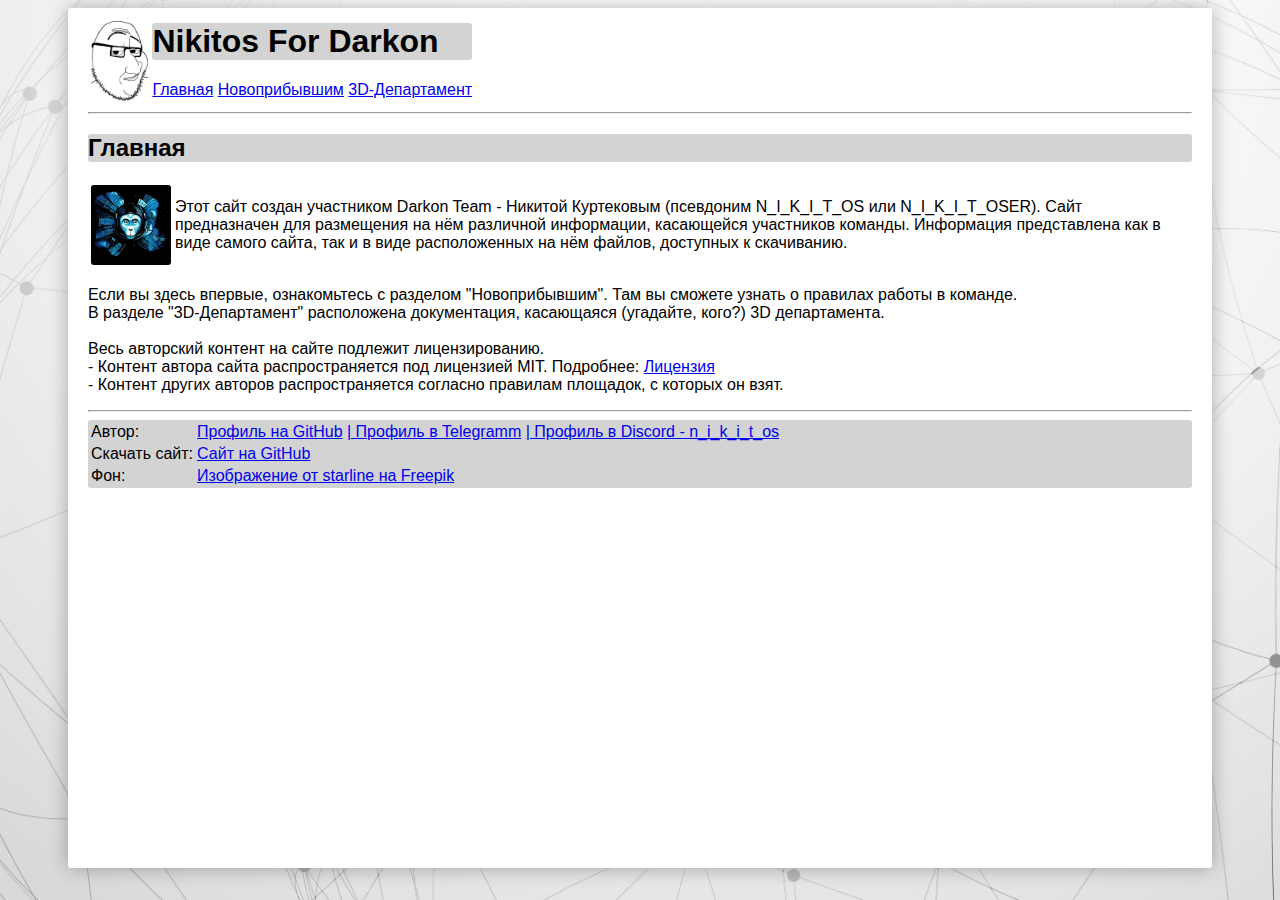
<file: index.html>
<html lang = "ru">

    <head>
        <meta charset="UTF-8">
        <title>Nikitos For Darkon - Index</title>
        <meta name="Nikitos For Darkon" content="Nikitos For Darkon" />

        <link rel="stylesheet" href="res/main.css" />
        <link rel="icon" href="img/favicon.ico">
    </head>

    <body><div>
        <header>
            <table>
                <td>
                    <img src="img/smagdzhek.jpg" height="80"/>
                </td>
                <td>
                    <h1>Nikitos For Darkon</h1>
                    <nav>
                        <a href="index.html">Главная</a>
                        <a href="new.html">Новоприбывшим</a>
                        <a href="3d.html">3D-Департамент</a>
                    </nav>
                </td>
            </table>
        </header>

        <hr>

        <main>
            <section>
                <h2>Главная</h2>
                <p>
                    <table>
                        <td>
                            <img src="img/i_am.png" height="80"/>
                        </td>
                        <td>
                            Этот сайт создан участником Darkon Team -  Никитой Куртековым (псевдоним N_I_K_I_T_OS или N_I_K_I_T_OSER).
                            Сайт предназначен для размещения на нём различной информации, касающейся участников команды.
                            Информация представлена как в виде самого сайта, так и в виде расположенных на нём файлов, доступных к скачиванию.
                        </td>
                    </table>
                    <br>
                    Если вы здесь впервые, ознакомьтесь с разделом "Новоприбывшим". Там вы сможете узнать о правилах работы в команде.<br>
                    В разделе "3D-Департамент" расположена документация, касающаяся (угадайте, кого?) 3D департамента.
                    <br><br>
                    Весь авторский контент на сайте подлежит лицензированию.<br>
                    - Контент автора сайта распространяется под лицензией MIT. Подробнее: <a href="LICENSE">Лицензия</a><br>
                    - Контент других авторов распространяется согласно правилам площадок, с которых он взят.
                </p>
            </section>
        </main>

        <hr>

        <footer>
            <table>
                <tr>
                    <td> <p>Автор:</p> </td>
                    <td> <a href="https://github.com/NikitosOS">Профиль на GitHub</a>
                         <a href="https://t.me/N_I_K_I_T_OSER"> | Профиль в Telegramm</a>
                         <a href="https://discord.com"> | Профиль в Discord - n_i_k_i_t_os</a> </td>
                </tr>
                <tr>
                    <td> <p>Скачать сайт:</p> </td>
                    <td> <a href="https://github.com/NikitosOS/NikitosForDarkon">Сайт на GitHub</a></td>
                </tr>
                <tr>
                    <td> <p>Фон:</p> </td>
                    <td><a href="https://ru.freepik.com/free-vector/white-with-low-poly-network-connection_12319936.htm#fromView=search&page=2&position=52&uuid=0f17e4c0-200c-4d8e-9d11-8de27e0bb59f">Изображение от starline на Freepik</a></td>
                </tr>
            </table>
        </footer>       
    </div></body>
    
</html>
</file>
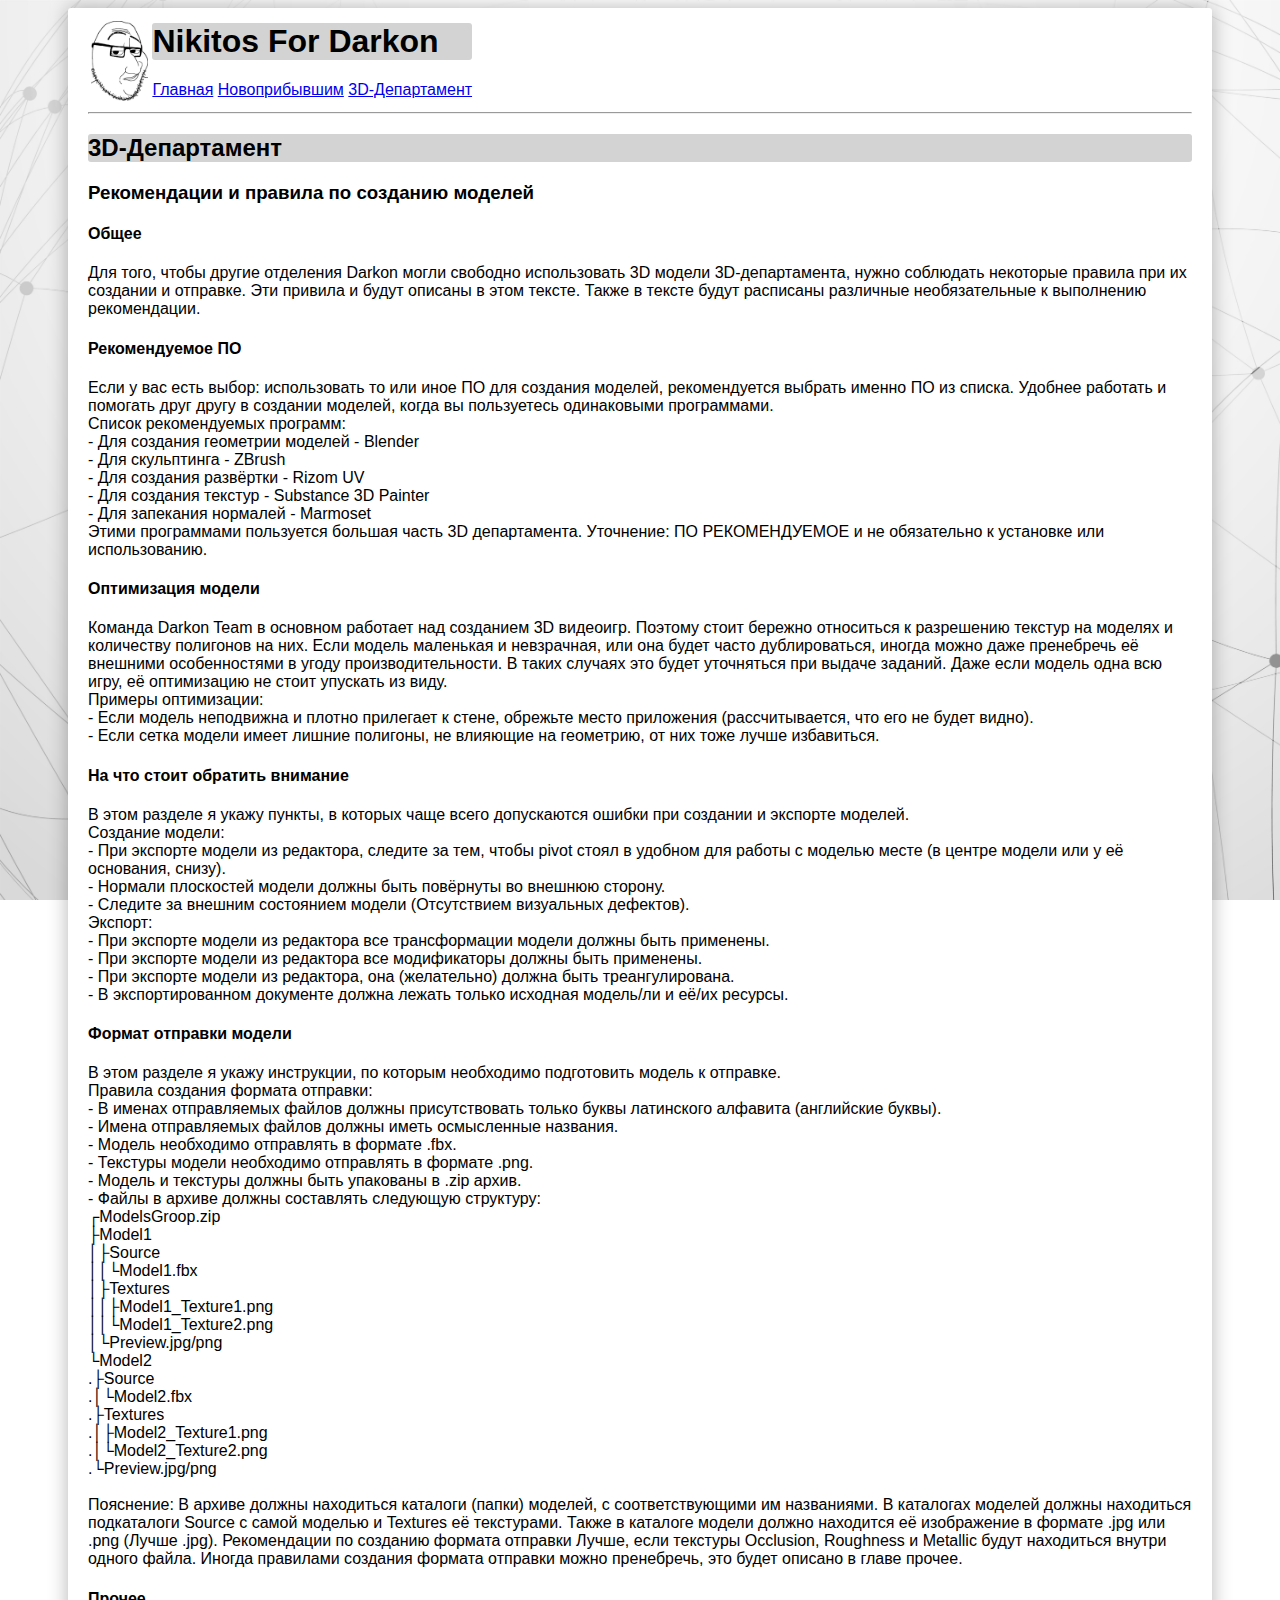
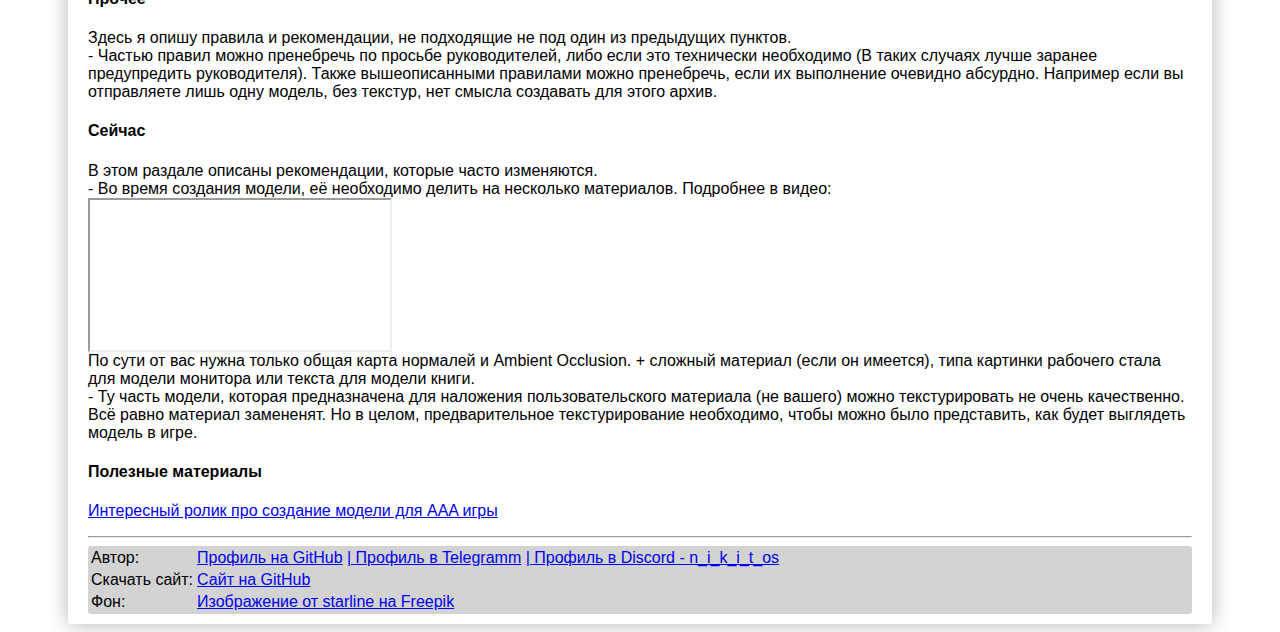
<file: 3d.html>
<html lang = "ru">

    <head>
        <meta charset="UTF-8">
        <title>Nikitos For Darkon - 3D</title>
        <meta name="Nikitos For Darkon" content="Nikitos For Darkon" />

        <link rel="stylesheet" href="res/main.css" />
        <link rel="icon" href="img/favicon.ico">
    </head>

    <body><div>
        <header>
            <table>
                <td>
                    <img src="img/smagdzhek.jpg" height="80"/>
                </td>
                <td>
                    <h1>Nikitos For Darkon</h1>
                    <nav>
                        <a href="index.html">Главная</a>
                        <a href="new.html">Новоприбывшим</a>
                        <a href="3d.html">3D-Департамент</a>
                    </nav>
                </td>
            </table>
        </header>

        <hr>

        <main>
            <section>
                <h2>3D-Департамент</h2>
                <p>
                <h3>Рекомендации и правила по созданию моделей</h3>
                
                <h4>Общее</h4>
                Для того, чтобы другие отделения Darkon могли свободно использовать 3D модели 3D-департамента, нужно соблюдать некоторые правила при их создании и отправке. Эти привила и будут описаны в этом тексте.
                Также в тексте будут расписаны различные необязательные к выполнению рекомендации.<br>
                
                <h4>Рекомендуемое ПО</h4>
                Если у вас есть выбор: использовать то или иное ПО для создания моделей, рекомендуется выбрать именно ПО из списка.
                Удобнее работать и помогать друг другу в создании моделей, когда вы пользуетесь одинаковыми программами.<br>
                Список рекомендуемых программ:<br>
                - Для создания геометрии моделей - Blender<br>
                - Для скульптинга - ZBrush<br>
                - Для создания развёртки - Rizom UV<br>
                - Для создания текстур - Substance 3D Painter<br>
                - Для запекания нормалей - Marmoset<br>
                Этими программами пользуется большая часть 3D департамента. Уточнение: ПО РЕКОМЕНДУЕМОЕ и не обязательно к установке или использованию.
                
                <h4>Оптимизация модели</h4>
                Команда Darkon Team в основном работает над созданием 3D видеоигр. Поэтому стоит бережно относиться к разрешению текстур на моделях и количеству полигонов на них.
                Если модель маленькая и невзрачная, или она будет часто дублироваться, иногда можно даже пренебречь её внешними особенностями в угоду производительности. В таких случаях это будет уточняться при выдаче заданий.
                Даже если модель одна всю игру, её оптимизацию не стоит упускать из виду.<br>
                Примеры оптимизации:<br>
                - Если модель неподвижна и плотно прилегает к стене, обрежьте место приложения (рассчитывается, что его не будет видно).<br>
                - Если сетка модели имеет лишние полигоны, не влияющие на геометрию, от них тоже лучше избавиться.<br>
                
                <h4>На что стоит обратить внимание</h4>
                В этом разделе я укажу пункты, в которых чаще всего допускаются ошибки при создании и экспорте моделей.<br>
                Создание модели:<br>
                - При экспорте модели из редактора, следите за тем, чтобы pivot стоял в удобном для работы с моделью месте (в центре модели или у её основания, снизу).<br>
                - Нормали плоскостей модели должны быть повёрнуты во внешнюю сторону.<br>
                - Следите за внешним состоянием модели (Отсутствием визуальных дефектов).<br>
                Экспорт:<br>
                - При экспорте модели из редактора все трансформации модели должны быть применены.<br>
                - При экспорте модели из редактора все модификаторы должны быть применены.<br>
                - При экспорте модели из редактора, она (желательно) должна быть треангулирована.<br>
                - В экспортированном документе должна лежать только исходная модель/ли и её/их ресурсы.<br>
                
                <h4>Формат отправки модели</h4>
                В этом разделе я укажу инструкции, по которым необходимо подготовить модель к отправке.<br> 
                Правила создания формата отправки:<br>
                - В именах отправляемых файлов должны присутствовать только буквы латинского алфавита (английские буквы).<br>
                - Имена отправляемых файлов должны иметь осмысленные названия.<br>
                - Модель необходимо отправлять в формате .fbx.<br>
                - Текстуры модели необходимо отправлять в формате .png.<br>
                - Модель и текстуры должны быть упакованы в .zip архив.<br>
                - Файлы в архиве должны составлять следующую структуру:<br>
                ┌ModelsGroop.zip<br>
                ├Model1<br>
                │├Source<br>
                ││└Model1.fbx<br>
                │├Textures<br>
                ││├Model1_Texture1.png<br>
                ││└Model1_Texture2.png<br>
                │└Preview.jpg/png<br>
                └Model2<br>
                .├Source<br>
                .│└Model2.fbx<br>
                .├Textures<br>
                .│├Model2_Texture1.png<br>
                .│└Model2_Texture2.png<br>
                .└Preview.jpg/png<br>
                <br>
                Пояснение: В архиве должны находиться каталоги (папки) моделей, с соответствующими им названиями.
                В каталогах моделей должны находиться подкаталоги Source с самой моделью и Textures её текстурами.
                Также в каталоге модели должно находится её изображение в формате .jpg или .png (Лучше .jpg).
                Рекомендации по созданию формата отправки
                Лучше, если текстуры Occlusion, Roughness и Metallic будут находиться внутри одного файла.
                Иногда правилами создания формата отправки можно пренебречь, это будет описано в главе прочее.
 
                <h4>Прочее</h4>
                Здесь я опишу правила и рекомендации, не подходящие не под один из предыдущих пунктов.<br>
                - Частью правил можно пренебречь по просьбе руководителей, либо если это технически необходимо (В таких случаях лучше заранее предупредить руководителя).
                Также вышеописанными правилами можно пренебречь, если их выполнение очевидно абсурдно. 
                Например если вы отправляете лишь одну модель, без текстур, нет смысла создавать для этого архив.<br>
                
                <h4>Сейчас</h4>
                В этом раздале описаны рекомендации, которые часто изменяются.<br>
                - Во время создания модели, её необходимо делить на несколько материалов. Подробнее в видео:<br>
                <iframe src="https://drive.google.com/file/d/1emzCYPD-ekU7H_hsw-A0k03kkdXhx8jC/preview"allow="autoplay"></iframe><br>
                По сути от вас нужна только общая карта нормалей и Ambient Occlusion. + сложный материал (если он имеется), типа картинки рабочего стала для модели монитора или текста для модели книги.<br>
                - Ту часть модели, которая предназначена для наложения пользовательского материала (не вашего) можно текстурировать не очень качественно. Всё равно материал замененят.
                Но в целом, предварительное текстурирование необходимо, чтобы можно было представить, как будет выглядеть модель в игре.
                <h4>Полезные материалы</h4>
                <a href="https://youtu.be/KtKrLYmYA2Q?feature=shared">Интересный ролик про создание модели для AAA игры</a>
                </p>
            </section>
        </main>

        <hr>

        <footer>
            <table>
                <tr>
                    <td> <p>Автор:</p> </td>
                    <td> <a href="https://github.com/NikitosOS">Профиль на GitHub</a>
                         <a href="https://t.me/N_I_K_I_T_OSER"> | Профиль в Telegramm</a>
                         <a href="https://discord.com"> | Профиль в Discord - n_i_k_i_t_os</a> </td>
                </tr>
                <tr>
                    <td> <p>Скачать сайт:</p> </td>
                    <td> <a href="https://github.com/NikitosOS/NikitosForDarkon">Сайт на GitHub</a></td>
                </tr>
                <tr>
                    <td> <p>Фон:</p> </td>
                    <td><a href="https://ru.freepik.com/free-vector/white-with-low-poly-network-connection_12319936.htm#fromView=search&page=2&position=52&uuid=0f17e4c0-200c-4d8e-9d11-8de27e0bb59f">Изображение от starline на Freepik</a></td>
                </tr>
            </table>
        </footer>       
    </div></body>
    
</html>
</file>
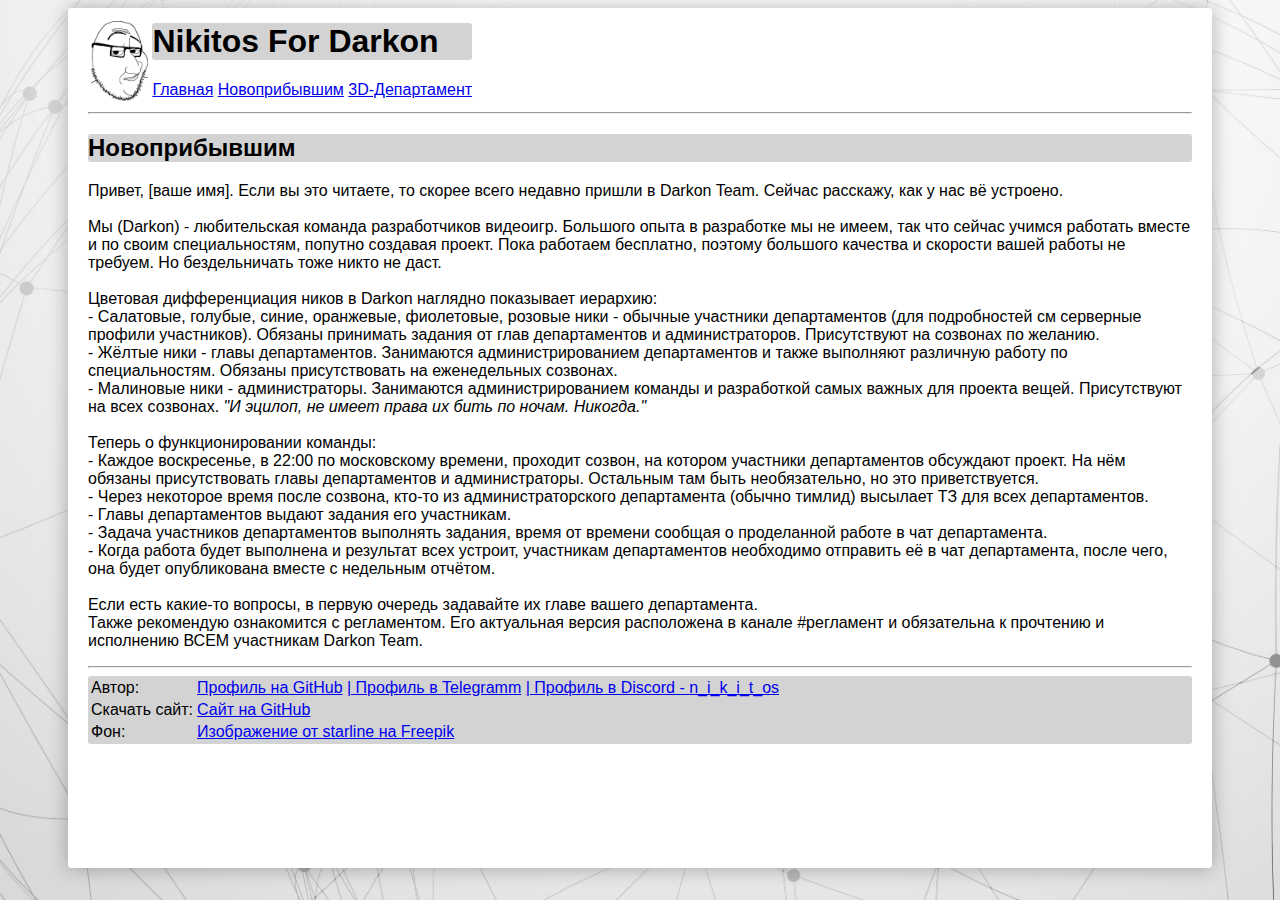
<file: new.html>
<html lang = "ru">

    <head>
        <meta charset="UTF-8">
        <title>Nikitos For Darkon - New</title>
        <meta name="Nikitos For Darkon" content="Nikitos For Darkon" />

        <link rel="stylesheet" href="res/main.css" />
        <link rel="icon" href="img/favicon.ico">
    </head>

    <body><div>
        <header>
            <table>
                <td>
                    <img src="img/smagdzhek.jpg" height="80"/>
                </td>
                <td>
                    <h1>Nikitos For Darkon</h1>
                    <nav>
                        <a href="index.html">Главная</a>
                        <a href="new.html">Новоприбывшим</a>
                        <a href="3d.html">3D-Департамент</a>
                    </nav>
                </td>
            </table>
        </header>

        <hr>

        <main>
            <section>
                <h2>Новоприбывшим</h2>
                <p>  
                    Привет, [ваше имя]. Если вы это читаете, то скорее всего недавно пришли в Darkon Team. Сейчас расскажу, как у нас вё устроено.
                    <br><br>
                    Мы (Darkon) - любительская команда разработчиков видеоигр.
                    Большого опыта в разработке мы не имеем, так что сейчас учимся работать вместе и по своим специальностям, попутно создавая проект.
                    Пока работаем бесплатно, поэтому большого качества и скорости вашей работы не требуем. Но бездельничать тоже никто не даст.
                    <br><br>
                    Цветовая дифференциация ников в Darkon наглядно показывает иерархию:<br>
                    - Салатовые, голубые, синие, оранжевые, фиолетовые, розовые ники - обычные участники департаментов (для подробностей см серверные профили участников).
                    Обязаны принимать задания от глав департаментов и администраторов. Присутствуют на созвонах по желанию.<br>
                    - Жёлтые ники - главы департаментов. Занимаются администрированием департаментов и также выполняют различную работу по специальностям. Обязаны присутствовать на еженедельных созвонах.<br>
                    - Малиновые ники - администраторы. Занимаются администрированием команды и разработкой самых важных для проекта вещей. Присутствуют на всех созвонах. <i>"И эцилоп, не имеет права их бить по ночам. Никогда."</i>
                    <br><br>
                    Теперь о функционировании команды:<br>
                    - Каждое воскресенье, в 22:00 по московскому времени, проходит созвон, на котором участники департаментов обсуждают проект.
                    На нём обязаны присутствовать главы департаментов и администраторы. Остальным там быть необязательно, но это приветствуется.<br>
                    - Через некоторое время после созвона, кто-то из администраторского департамента (обычно тимлид) высылает ТЗ для всех департаментов.<br>
                    - Главы департаментов выдают задания его участникам.<br>
                    - Задача участников департаментов выполнять задания, время от времени сообщая о проделанной работе в чат департамента.<br>
                    - Когда работа будет выполнена и результат всех устроит, участникам департаментов необходимо отправить её в чат департамента, после чего, она будет опубликована вместе с недельным отчётом.
                    <br><br>
                    Если есть какие-то вопросы, в первую очередь задавайте их главе вашего департамента.<br>
                    Также рекомендую ознакомится с регламентом. Его актуальная версия расположена в канале #регламент и обязательна к прочтению и исполнению ВСЕМ участникам Darkon Team.
                </p>
            </section>
        </main>

        <hr>

        <footer>
            <table>
                <tr>
                    <td> <p>Автор:</p> </td>
                    <td> <a href="https://github.com/NikitosOS">Профиль на GitHub</a>
                         <a href="https://t.me/N_I_K_I_T_OSER"> | Профиль в Telegramm</a>
                         <a href="https://discord.com"> | Профиль в Discord - n_i_k_i_t_os</a> </td>
                </tr>
                <tr>
                    <td> <p>Скачать сайт:</p> </td>
                    <td> <a href="https://github.com/NikitosOS/NikitosForDarkon">Сайт на GitHub</a></td>
                </tr>
                <tr>
                    <td> <p>Фон:</p> </td>
                    <td><a href="https://ru.freepik.com/free-vector/white-with-low-poly-network-connection_12319936.htm#fromView=search&page=2&position=52&uuid=0f17e4c0-200c-4d8e-9d11-8de27e0bb59f">Изображение от starline на Freepik</a></td>
                </tr>
            </table>
        </footer>       
    </div></body>
    
</html>
</file>
<file: res/main.css>
body
{
    background-image: url("../img/fone.jpg");
    background-attachment:fixed;
    background-repeat: no-repeat;
    background-size: cover; 

    font-family: 'Roboto', sans-serif;
}

div
{
    background-color: white;
    box-shadow: 0px 0px 20px rgba(0, 0, 0, 0.3);
    border-radius: 3px;
    min-height: 95%;

    margin-left: 60px;
    margin-right: 60px;
    padding-left: 20px;
    padding-right: 20px;
    padding-top: 10px;
    padding-bottom: 10px;
}

footer
{
    border-radius: 3px;
    background-color: lightgrey;
}

img
{
    border-radius: 3px;
}

h1, h2
{
    border-radius: 3px;
    background-color: lightgrey;
}
</file>
